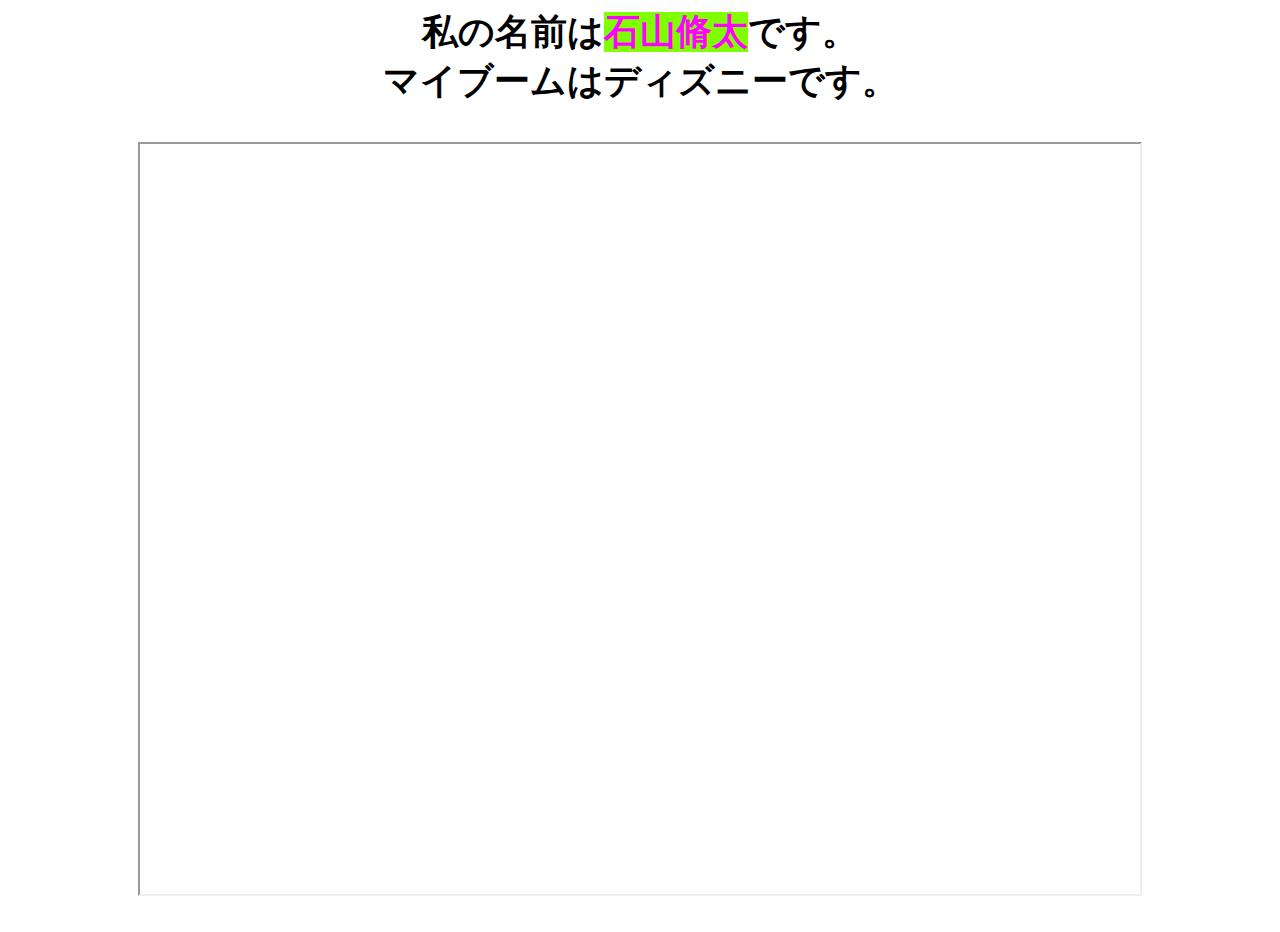
<file: docs/index.html>
﻿<html>
<head>
<title>自己紹介</title>
<style>
  body {
        font-size:36px;
        text-align:center;
 }
  span {
        color:#ff00ff;
        background-color:#80ff00;
  }
</style>
</head>
<body>
    <strong>
      <p>
        私の名前は<span>石山脩太</span>です。<br>
        マイブームはディズニーです。
      </p>
    </strong>
    <p>
      <iframe align="middle" frameborder="1" height="750" width="1000" scrolling="yes" src="https://www.tokyodisneyresort.jp/">
      </iframe>
    </p>
</body>
</html>
</file>
<file: docs/style.css>
﻿@charaset "utf-8";
body {
        font-size:36px;
        text-align:center;
 }
  span {
        color:#ff00ff;
        background-color:#80ff00;
  }
</file>
